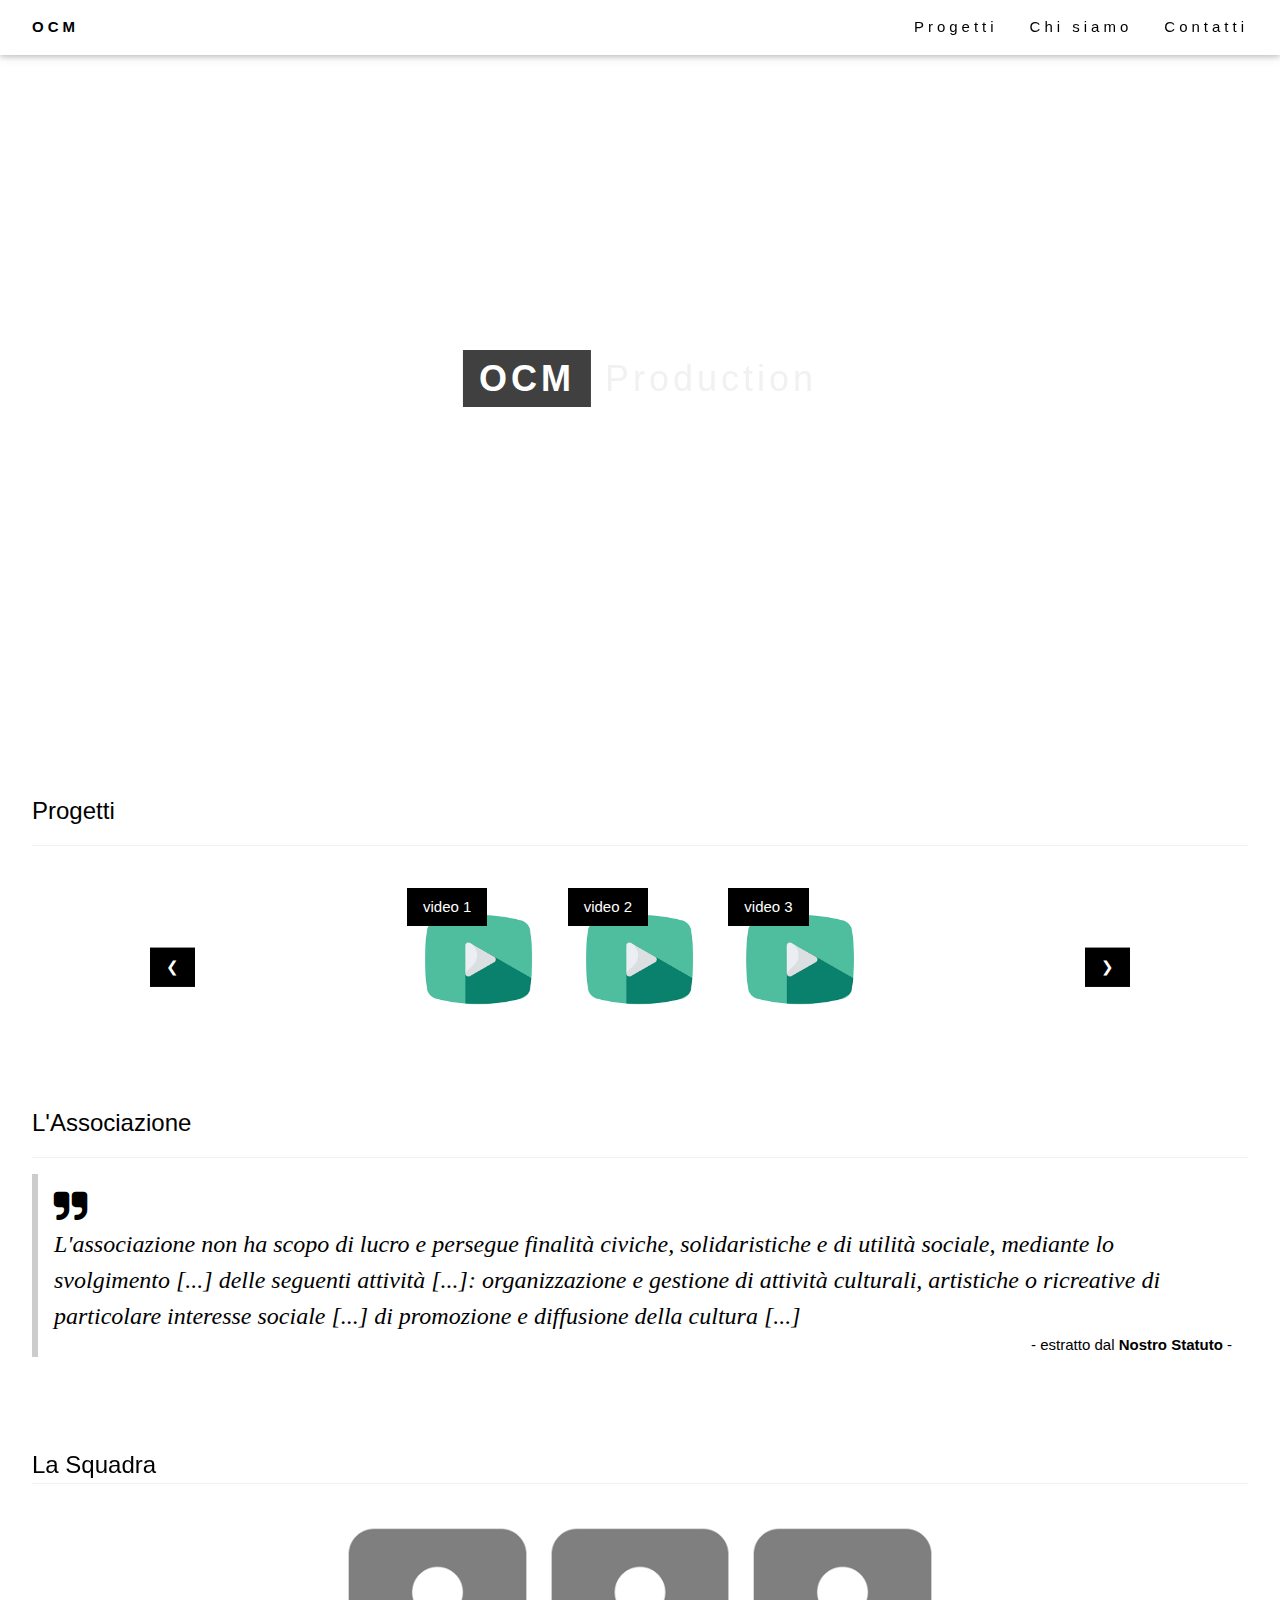
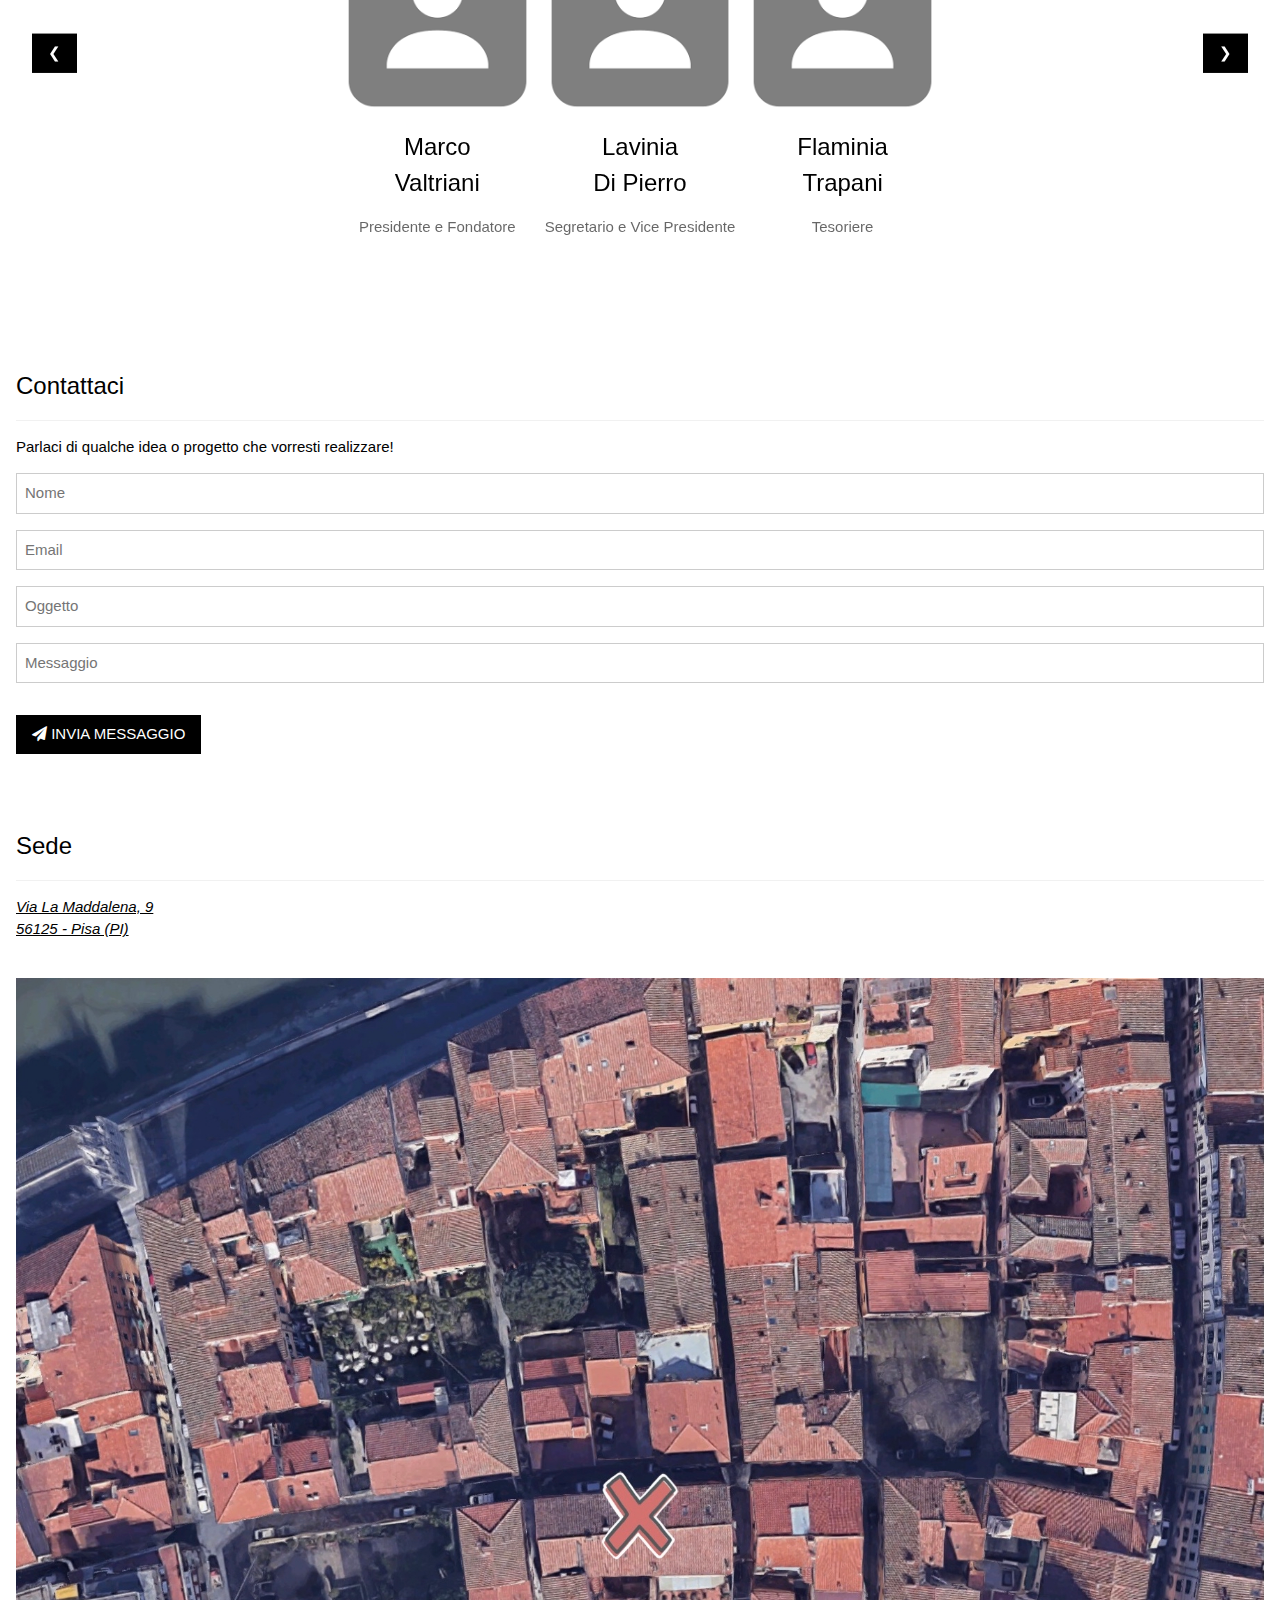
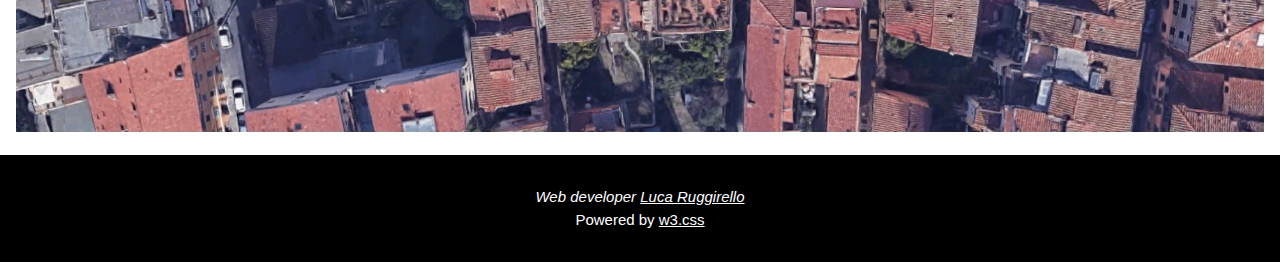
<file: index.html>
<!DOCTYPE html>
<html>
<title>OCM</title>
<meta charset="UTF-8">
<meta name="viewport" content="width=device-width, initial-scale=1">
<link rel="stylesheet" href="https://www.w3schools.com/w3css/4/w3.css">
<link rel="stylesheet" href="https://cdnjs.cloudflare.com/ajax/libs/font-awesome/4.7.0/css/font-awesome.min.css">
<style>
.w3-justify {
  text-align: justify;
  text-justify: inter-character;
}
.fullscreen-video{
  width: 100vw;
  max-width: 1500px;
  height: calc(100vw / 16 * 9);
  max-height: calc(1500px / 16 * 9);
}
</style>
<body>

<!-- Navbar (sit on top) -->
<div class="w3-top">
  <div class="w3-bar w3-white w3-wide w3-padding w3-card">
    <a href="#home" class="w3-bar-item w3-button"><b>OCM</b></a>
    <!-- Float links to the right. Hide them on small screens -->
    <div class="w3-right w3-hide-small">
      <a href="#projects" class="w3-bar-item w3-button">Progetti</a>
      <a href="#about" class="w3-bar-item w3-button">Chi siamo</a>
      <a href="#contact" class="w3-bar-item w3-button">Contatti</a>
    </div>
  </div>
</div>

<!-- Header -->
<header class="w3-display-container w3-content w3-wide" style="max-width:1500px;" id="home">  
  <span class="w3-hide-large"><br><br></span>
  <iframe class="fullscreen-video" src="https://www.youtube.com/embed/3PZ65s2qLTE?autoplay=1&controls=0&start=15&mute=1&loop=1" title="YouTube video player" autoplay="1" frameborder="0" allow="accelerometer; autoplay; clipboard-write; encrypted-media; gyroscope; picture-in-picture" allowfullscreen autoplay></iframe>
  <div class="w3-display-middle w3-margin-top w3-center">
    <h1 class="w3-xxlarge w3-text-white"><span class="w3-padding w3-black w3-opacity-min"><b>OCM</b></span> <span class="w3-hide-small w3-text-light-grey">Production</span></h1>
  </div>
</header>

<!-- Page content -->
<div class="w3-content w3-padding" style="max-width:1564px">

  <!-- Project Section -->
  <div class="w3-container w3-padding-32" id="projects">
    <h3 class="w3-border-bottom w3-border-light-grey w3-padding-16">Progetti</h3>
  </div>

  <!-- Video slideshow-->

  <div class="w3-content w3-display-container">

    <div class="w3-row-padding">

      <div class="w3-col m3 l3 w3-margin-bottom">
        <button class="w3-hide-medium w3-button w3-black w3-display-left" onclick="plusDivs(-1, 0, 'videos', 1)">&#10094;</button>      
        <button class="w3-hide-small w3-button w3-black w3-display-left" onclick="plusDivs(-1, 0, 'videos', 3)">&#10094;</button>
      </div>

      <div class="myVideoSlides w3-col l2 m2 w3-margin-bottom">
        <div class="w3-display-container">
          <div class="w3-display-topleft w3-black w3-padding">video 1</div>
          <img src="img/utubefree.png" alt="video" style="width:99%">
        </div>
      </div>
      <div class="myVideoSlides w3-col l2 m2 w3-margin-bottom">
        <div class="w3-display-container">
          <div class="w3-display-topleft w3-black w3-padding">video 2</div>
          <img src="img/utubefree.png" alt="video" style="width:99%">
        </div>
      </div>
      <div class="myVideoSlides w3-col l2 m2 w3-margin-bottom">
        <div class="w3-display-container">
          <div class="w3-display-topleft w3-black w3-padding">video 3</div>
          <img src="img/utubefree.png" alt="video" style="width:99%">
        </div>
      </div>

      <div class="myVideoSlides w3-col l2 m2 w3-margin-bottom">
        <div class="w3-display-container">
          <div class="w3-display-topleft w3-black w3-padding">video 4</div>
          <img src="img/utubefree.png" alt="video" style="width:99%">
        </div>
      </div>

      <div class="myVideoSlides w3-col l2 m2 w3-margin-bottom">
        <div class="w3-display-container">
          <div class="w3-display-topleft w3-black w3-padding">video 5</div>
          <img src="img/utubefree.png" alt="video" style="width:99%">
        </div>
      </div>

      <div class="myVideoSlides w3-col l2 m2 w3-margin-bottom">
        <div class="w3-display-container" onclick="openModal()">
          <div class="w3-display-topleft w3-black w3-padding">video 6</div>
          <img src="img/utubefree.png" alt="video" style="width:99%">
        </div>
      </div>

    </div>
    
    <div class="w3-col m3 l3 w3-margin-bottom">      
      <button class="w3-hide-medium w3-button w3-black w3-display-right" onclick="plusDivs(1, 0, 'videos', 1)">&#10095;</button>
      <button class="w3-hide-small w3-button w3-black w3-display-right" onclick="plusDivs(1, 0, 'videos', 3)">&#10095;</button>
    </div>
  </div> 

  <div id="showVideo" class="w3-modal">
    <div class="w3-modal-content">
      <div class="w3-container">
        <button onclick="closeModal()"
        class="w3-button w3-display-topright w3-teal">&times;</button>
        <iframe id="videoToShow" style="width: 100%;" src="https://www.youtube.com/embed/3PZ65s2qLTE?autoplay=1&start=50&mute=1" title="YouTube video player" autoplay="1" frameborder="0" allow="accelerometer; autoplay; clipboard-write; encrypted-media; gyroscope; picture-in-picture" allowfullscreen autoplay></iframe>
        <div id="player"></div>

    <script>
      // 2. This code loads the IFrame Player API code asynchronously.
      var tag = document.createElement('script');

      tag.src = "https://www.youtube.com/iframe_api";
      var firstScriptTag = document.getElementsByTagName('script')[0];
      firstScriptTag.parentNode.insertBefore(tag, firstScriptTag);

      // 3. This function creates an <iframe> (and YouTube player)
      //    after the API code downloads.
      var player;
      function onYouTubeIframeAPIReady() {
        player = new YT.Player('player', {
          height: '360',
          width: '640',
          videoId: 'M7lc1UVf-VE',
          events: {
            'onReady': onPlayerReady,
            'onStateChange': onPlayerStateChange
          }
        });
      }

      // 4. The API will call this function when the video player is ready.
      function onPlayerReady(event) {
        event.target.playVideo();
      }

      // 5. The API calls this function when the player's state changes.
      //    The function indicates that when playing a video (state=1),
      //    the player should play for six seconds and then stop.
      var done = false;
      function onPlayerStateChange(event) {
        if (event.data == YT.PlayerState.PLAYING && !done) {
          setTimeout(stopVideo, 6000);
          done = true;
        }
      }
      function stopVideo() {
        player.stopVideo();
      }
    </script>
        
        <script>
          function closeModal() {
            document.getElementById('showVideo').style.display='none'
            document.getElementById('videoToShow').stopVideo()
          }
          function openModal() {
            let el = document.getElementById('showVideo')
            let video = document.getElementById('videoToShow')
            el.style.display='block' 
            video.style.height = el.offsetWidth / 9 * 16 + 'px'
            video.style.maxHeight = window.screen.height / 100 * 60 + 'px'
          }
        </script>
      </div>      
    </div>
  </div>

  <!-- About Section -->
  <div class="w3-container w3-padding-32" id="about">
    <h3 class="w3-border-bottom w3-border-light-grey w3-padding-16">L'Associazione</h3>    
    <div class="w3-panel w3-leftbar">
      <p><i class="fa fa-quote-right w3-xxlarge"></i><br>
      <i class="w3-serif w3-xlarge">L'associazione non ha scopo di lucro e persegue finalità
        civiche, solidaristiche e di utilità sociale, mediante lo
        svolgimento [...] delle
        seguenti attività [...]:
        organizzazione e gestione di attività culturali, artistiche o
        ricreative di particolare interesse sociale [...] di promozione e diffusione della cultura [...]</i>
        <br>
        <span class="w3-right">- estratto dal <b>Nostro Statuto</b> -</span>
        </p>
    </div>
  </div>

  <div class="w3-container w3-padding-32" id="about">
    <div class="w3-row w3-grayscale">

      <h3 class="w3-border-bottom w3-border-light-grey">La Squadra</h3>
      
      <br>

      <div class="w3-col l3 m3 w3-margin-bottom">
        <button class="w3-hide-medium w3-button w3-black w3-display-left" onclick="plusDivs(-1, 1, 'team', 1)">&#10094;</button>
        <button class="w3-hide-small w3-button w3-black w3-display-left" onclick="plusDivs(-1, 1, 'team', 3)">&#10094;</button>
      </div>      

      <div class="myTeamSlides w3-col l2 m2 w3-margin-bottom">
        <img src="img/user.png" alt="Marco Valtriani" style="width:100%"> 
        <h3 class="w3-center">Marco<br>Valtriani</h3>
        <p class="w3-opacity w3-center">Presidente e Fondatore</p>
      </div>
      <div class="myTeamSlides w3-col l2 m2 w3-margin-bottom">
        <img src="img/user.png" alt="Lavinia Di Pierro" style="width:100%"> 
        <h3 class="w3-center">Lavinia<br>Di Pierro</h3>
        <p class="w3-opacity w3-center">Segretario e Vice Presidente</p>
      </div>
      <div class="myTeamSlides w3-col l2 m2 w3-margin-bottom">
        <img src="img/user.png" alt="Flaminia Trapani" style="width:100%"> 
        <h3 class="w3-center">Flaminia<br>Trapani</h3>
        <p class="w3-opacity w3-center">Tesoriere</p>
      </div>
      <div class="myTeamSlides w3-col l2 m2 w3-margin-bottom">
        <img src="img/user.png" alt="Barbara Li Volsi" style="width:100%"> 
        <h3 class="w3-center">Barbara<br>Li Volsi</h3>
        <p class="w3-opacity w3-center">Consigliere</p>
      </div>
      <div class="myTeamSlides w3-col l2 m2 w3-margin-bottom">
        <img src="img/user.png" alt="Zoe Maria Pisani" style="width:100%"> 
        <h3 class="w3-center">Zoe Maria<br>Pisani</h3>
        <p class="w3-opacity w3-center">Consigliere</p>
        <!--<p class="w3-justify">Phasellus eget enim eu lectus faucibus vestibulum. Suspendisse sodales pellentesque elementum.</p>-->
        <!--<p><button class="w3-button w3-light-grey w3-block">Contatta</button></p>-->
      </div>

      <div class="w3-col l3 m3 w3-margin-bottom"></div>
        <button class="w3-hide-medium w3-button w3-black w3-display-right" onclick="plusDivs(1, 1, 'team', 1, this)">&#10095;</button>
        <button class="w3-hide-small w3-button w3-black w3-display-right" onclick="plusDivs(1, 1, 'team', 3, this)">&#10095;</button>
      </div>
    </div>

  </div>

  <script>        
    
    var slideIndex = [1, 1];
    showDivs(slideIndex[0], 'videos', 0, window.screen.width > 600 ? 3 : 1);    
    showDivs(slideIndex[1], 'team', 1, window.screen.width > 600 ? 3 : 1);

    function plusDivs(n, idx, el, numeltoshow, btn) {
      showDivs(slideIndex[idx] += n, el, idx, numeltoshow);
    }

    function showDivs(n, el, idx, numElementsToShow=1) {
      this.videos = document.getElementsByClassName("myVideoSlides");
      this.team = document.getElementsByClassName("myTeamSlides");

      console.log(slideIndex[idx])

      if (slideIndex[idx]<1) {slideIndex[idx]=1}
      if (slideIndex[idx]>this[el].length - (numElementsToShow - 1)) {slideIndex[idx] = this[el].length  - (numElementsToShow - 1)}

      for (let i = 0; i < this[el].length; i++) {
        this[el][i].style.display = "none";  
      }

      for(let i = 0; i < numElementsToShow; i++) {
        let tmp = slideIndex[idx] - 1 + i
        console.log(slideIndex[idx])
        this[el][tmp].style.display = "block";
      }
    }
    </script>

  <!-- Contatcs Section -->
  <div class="w3-container w3-padding-32" id="contact">
    <h3 class="w3-border-bottom w3-border-light-grey w3-padding-16">Contattaci</h3>
    <p>Parlaci di qualche idea o progetto che vorresti realizzare!</p>
    <form action="/action_page.php" target="_blank">
      <input class="w3-input w3-border" type="text" placeholder="Nome" required name="Name">
      <input class="w3-input w3-section w3-border" type="text" placeholder="Email" required name="Email">
      <input class="w3-input w3-section w3-border" type="text" placeholder="Oggetto" required name="Subject">
      <input class="w3-input w3-section w3-border" type="text" placeholder="Messaggio" required name="Comment">
      <button class="w3-button w3-black w3-section" type="submit">
        <i class="fa fa-paper-plane"></i> INVIA MESSAGGIO
      </button>
    </form>
  </div>
  
  <!-- Image of location/map -->
  <div class="w3-container">
    <h3 class="w3-border-bottom w3-border-light-grey w3-padding-16">Sede</h3>
    <p><em>
      <a class="w3-hover-text-gray" href="
      https://goo.gl/maps/4zMGuQ8geXWcNM9Z7" target="_blank">Via La Maddalena, 9<br>
      56125 - Pisa (PI)</a>
    </em></p>
    <br>
    <img src="img/map.jpg" class="w3-image" style="width:100%">
    <br>
    <br>
  </div>

<!-- End page content -->
</div>


<!-- Footer -->
<footer class="w3-center w3-black w3-padding-16">  
  <p>
    <em>Web developer <a class="w3-hover-text-gray" target="_blank" href="https://lucaruggirello.me">Luca Ruggirello</a></em>
    <br>
    Powered by <a href="https://www.w3schools.com/w3css/default.asp" title="W3.CSS" target="_blank" class="w3-hover-text-green">w3.css</a>
  </p>
</footer>

</body>
</html>
</file>
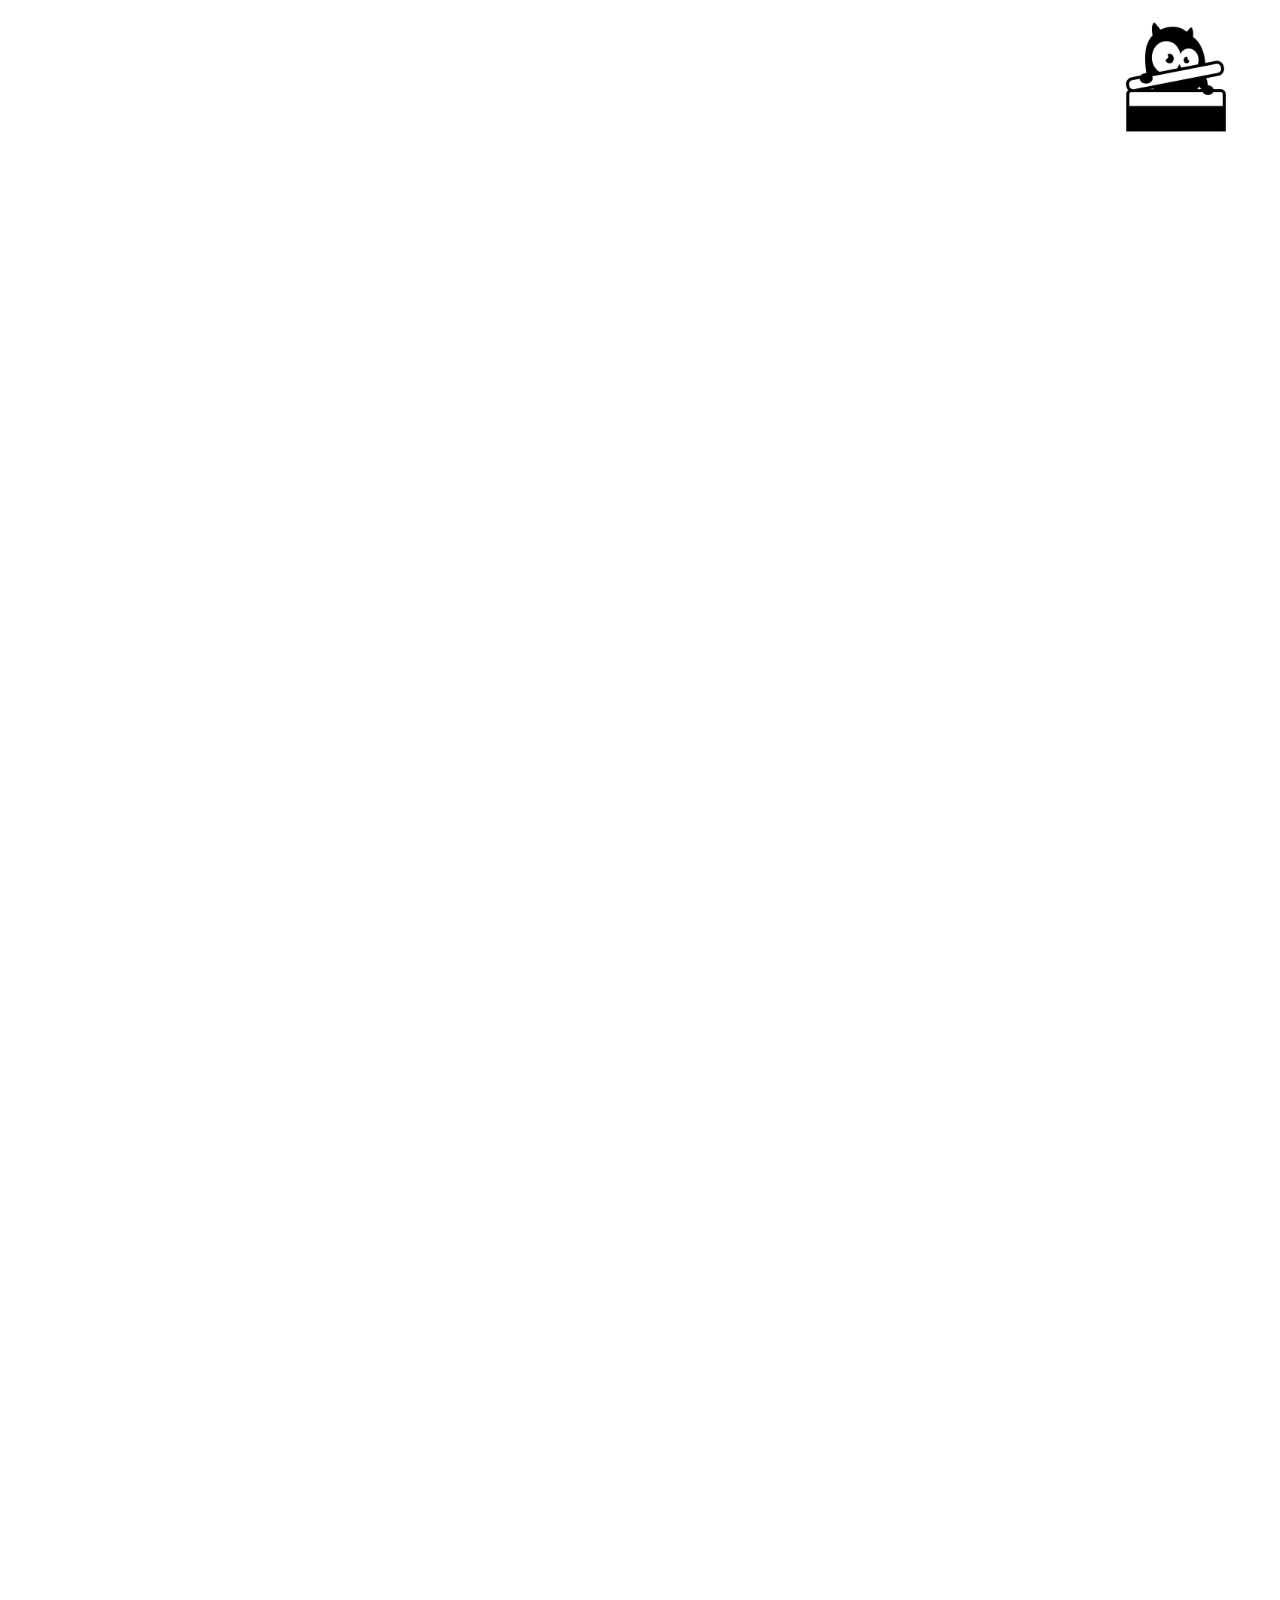
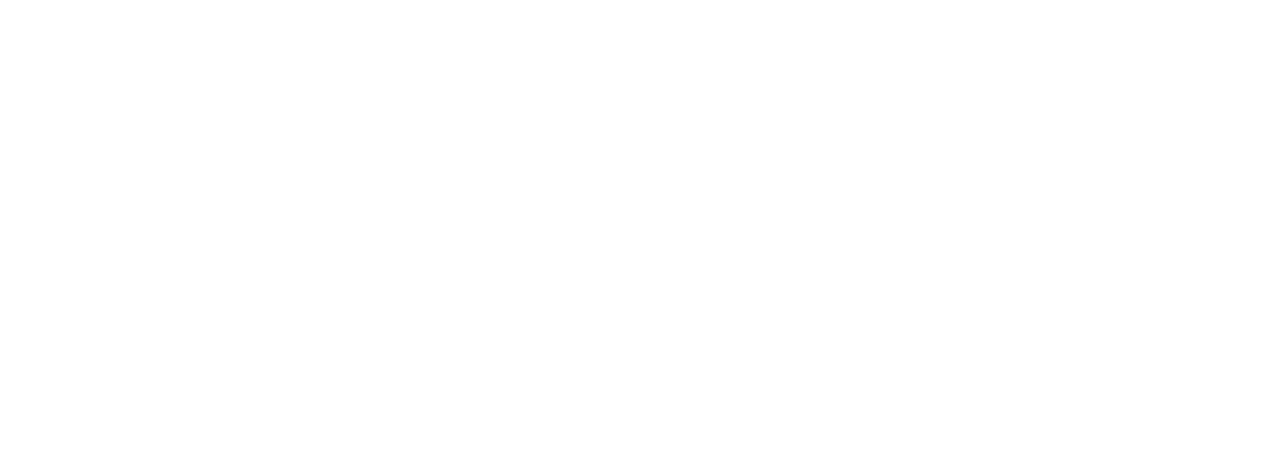
<file: index_alt0.html>
<!doctype html>
<html class="no-js" lang="it">

<head>
  <meta charset="utf-8">
  <title></title>
  <meta name="description" content="">
  <meta name="viewport" content="width=device-width, initial-scale=1">

  <meta property="og:title" content="">
  <meta property="og:type" content="">
  <meta property="og:url" content="">
  <meta property="og:image" content="">

  <link rel="manifest" href="site.webmanifest">
  <link rel="apple-touch-icon" href="mascotte_ori.png">

  <!-- Place favicon.ico in the root directory -->
  <link rel="icon" href="mascotte_ori.png">

  <link rel="stylesheet" href="css/normalize.css">
  <link rel="stylesheet" href="css/main.css">
  <link rel="stylesheet" href="css/luca.css">

  <meta name="theme-color" content="#52ff2f">
</head>

<body>

  <!-- Add your site or application content here --
  <p>Hello world! This is HTML5 Boilerplate.</p>
  <script src="js/vendor/modernizr-3.11.2.min.js"></script>
  <script src="js/plugins.js"></script>
  <script src="js/main.js"></script> -->
  <header class="row padding">
    <div class="col-12">

    <div class="pannello centra">
      
      <h1>
        Organismi Cinematograficamente Modificati
        <img src="img/mascotte_ciak.png" alt="Mascotte" style="width: 128px">        
      </h1>

    </div>
    </div>
  </header>
  

  <section class="pellicola padding">

    <section class="row">

      <article class="col-12">
        <div class="pannello margine-sotto">
  
          <h2>Flaminia Cicorita </h2>
  
          <p class="giustifica">
            Lorem ipsum dolor sit amet, consectetur adipiscing elit. Pellentesque dapibus augue sed nisi dignissim mattis. Integer et molestie nibh. Nullam rhoncus congue facilisis. Fusce blandit dui gravida, dictum enim non, molestie velit. Donec interdum mauris eget tellus varius porttitor. Aliquam scelerisque faucibus erat in rutrum. Nulla aliquam eu nisi sollicitudin tincidunt. Praesent bibendum pulvinar interdum.
          </p>
  
        </div>
      </article>

      <article class="col-12">
        <div class="pannello margine-sotto video-16-9 sfondo-nero">
  
          <iframe src="https://www.youtube.com/embed/zF5Ddo9JdpY?controls=0" title="YouTube video player" frameborder="0" allow="accelerometer; autoplay; clipboard-write; encrypted-media; gyroscope; picture-in-picture" allowfullscreen></iframe>
  
        </div>
      </article>

      <article class="col-12">
        <div class="pannello margine-sotto">
  
          <h2>Luca Piplup</h2>
  
          <p class="giustifica">
            Ut pellentesque eros erat, non molestie odio hendrerit at. Nam pellentesque, quam a consectetur interdum, ante libero facilisis nisl, ut ultricies ex risus ut diam. In posuere nec arcu id tincidunt. Nulla facilisi. Donec sit amet sem sit amet ipsum tristique sagittis. Proin lorem nunc, egestas laoreet nisi id, tempor convallis nunc. Nulla varius diam sit amet libero tincidunt dictum.
          </p>
  
        </div>
      </article>

      <article class="col-12">
        <div class="pannello margine-sotto video-16-9 sfondo-nero">
  
          <iframe src="https://www.youtube.com/embed/aR-KAldshAE?controls=0" title="YouTube video player" frameborder="0" allow="accelerometer; autoplay; clipboard-write; encrypted-media; gyroscope; picture-in-picture" allowfullscreen></iframe>
  
        </div>
      </article>

      <article class="col-12">
        <div class="pannello">
  
          <h2>Simone Litten</h2>
          
          <p class="giustifica">
            Aenean nec iaculis mi, ac lobortis nibh. Sed sed purus ipsum. Integer sagittis est porta velit mattis aliquam. Praesent eget sem feugiat, sodales nisi quis, aliquet sem. Etiam faucibus sed ipsum a volutpat. Integer sit amet ex sem. Vestibulum pharetra urna ac orci malesuada, eget imperdiet metus pellentesque. Donec lobortis felis ex, sed ultrices est finibus vitae. Etiam dapibus eget massa sodales malesuada. Suspendisse et augue nec lorem placerat elementum in id nunc. Nullam fermentum luctus velit, eget interdum nulla rhoncus vel. Nullam ac vestibulum justo. Pellentesque faucibus ligula augue, vitae suscipit metus fermentum ut. Sed sit amet elementum quam, nec finibus odio. Quisque ante risus, faucibus eu elit in, sodales consequat dui.
          </p>
  
        </div>
      </article>
    </section>

    
  </section>

  <footer class="row padding">
    <div class="col-12">

    <div class="pannello centra">
      <em>2021&copy;Luca Ruggirello</em>
    </div>
    </div>
  </footer>

  <!-- Google Analytics: change UA-XXXXX-Y to be your site's ID. --
  <script>
    window.ga = function () { ga.q.push(arguments) }; ga.q = []; ga.l = +new Date;
    ga('create', 'UA-XXXXX-Y', 'auto'); ga('set', 'anonymizeIp', true); ga('set', 'transport', 'beacon'); ga('send', 'pageview')
  </script>
  <script src="https://www.google-analytics.com/analytics.js" async></script>-->




  <div class="verde" style="position: fixed; width: 100%; height: 100%;"></div>
</body>

</html>
</file>
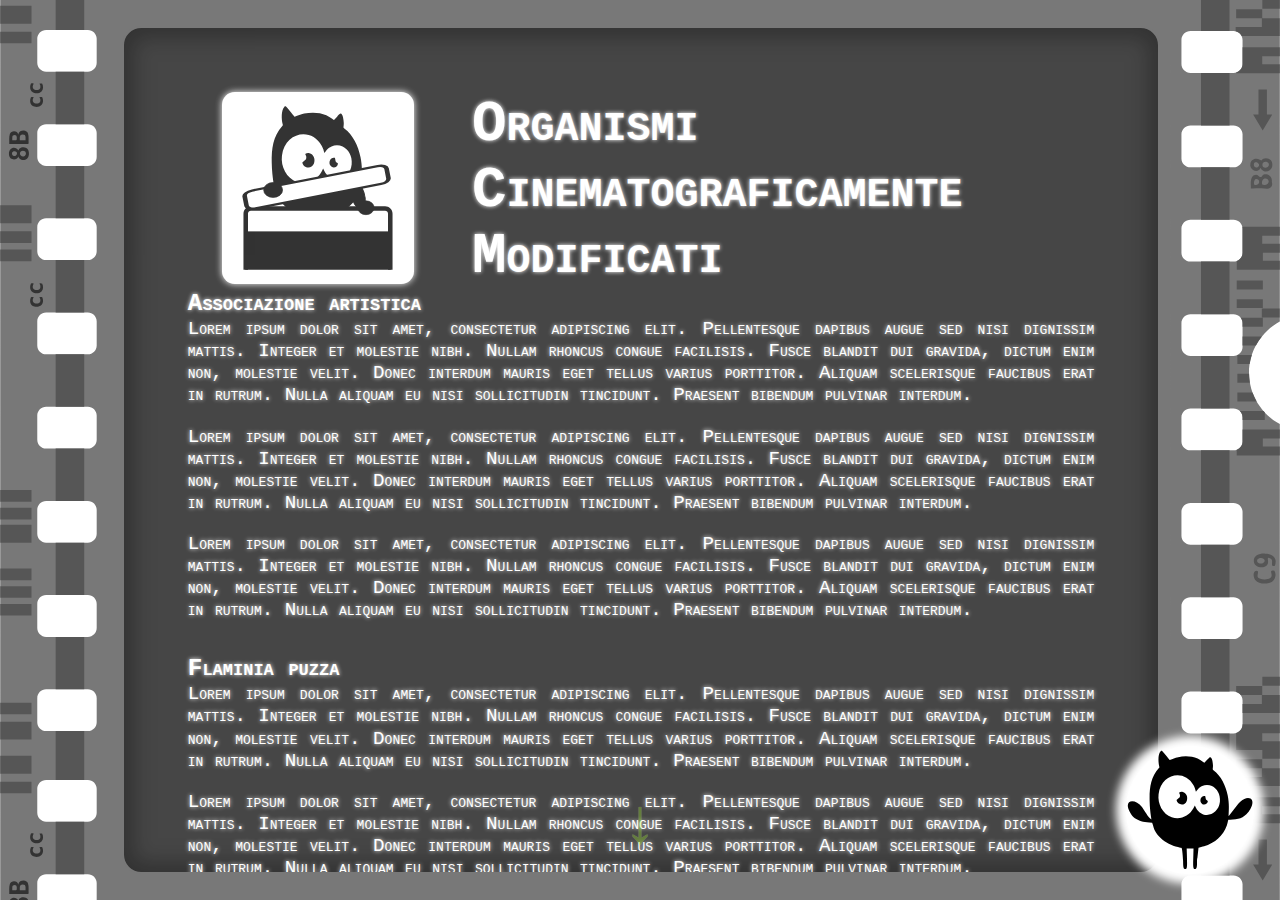
<file: index_ex.html>
<!doctype html>
<html class="no-js" lang="it">

<head>
  <meta charset="utf-8">
  <title></title>
  <meta name="description" content="">
  <meta name="viewport" content="width=device-width, initial-scale=1">

  <meta property="og:title" content="">
  <meta property="og:type" content="">
  <meta property="og:url" content="">
  <meta property="og:image" content="">

  <link rel="manifest" href="site.webmanifest">
  <link rel="apple-touch-icon" href="img/mascotte/mascotte_ori.png">

  <!-- Place favicon.ico in the root directory -->
  <link rel="icon" href="img/mascotte/mascotte_ori.png">

  <link rel="stylesheet" href="css/normalize.css">
  <link rel="stylesheet" href="css/main.css">
  <link rel="stylesheet" href="css/luca.css">

  <script src="js/vendor/jquery-3.6.0.min.js"></script>

  <meta name="theme-color" content="#52ff2f">

 
</head>

<body>
  
  <!-- body, "film" frames structure -->
  <div style="opacity: 0.8;">
    <div class="filmleft"></div>
    <div id="main" class="main" onwheel="checkWheel(event);">
      
      <!-- body content divided by film-frames -->
      <div class="frame">
        <div class="content">
          
          <div class="row">
            <div class="col-3">
              <img class="destra" src="img/mascotte/mascotte_ciack.svg" style="float: right; width: 15vw; height: 15vw; background: white; border-radius: 1em; box-shadow: 0 0 7px white;">
            </div>
            <div class="col-9">
              <h1 style="margin-left: 1em;">Organismi<br>Cinematograficamente<br>Modificati</h1>
            </div>
          </div>

          
          
          <h2>Associazione artistica</h2>
          <p class="giustifica">
            Lorem ipsum dolor sit amet, consectetur adipiscing elit. Pellentesque dapibus augue sed nisi dignissim mattis. Integer et molestie nibh. Nullam rhoncus congue facilisis. Fusce blandit dui gravida, dictum enim non, molestie velit. Donec interdum mauris eget tellus varius porttitor. Aliquam scelerisque faucibus erat in rutrum. Nulla aliquam eu nisi sollicitudin tincidunt. Praesent bibendum pulvinar interdum.
          </p>
          <p class="giustifica">
            Lorem ipsum dolor sit amet, consectetur adipiscing elit. Pellentesque dapibus augue sed nisi dignissim mattis. Integer et molestie nibh. Nullam rhoncus congue facilisis. Fusce blandit dui gravida, dictum enim non, molestie velit. Donec interdum mauris eget tellus varius porttitor. Aliquam scelerisque faucibus erat in rutrum. Nulla aliquam eu nisi sollicitudin tincidunt. Praesent bibendum pulvinar interdum.
          </p>
          <p class="giustifica">
            Lorem ipsum dolor sit amet, consectetur adipiscing elit. Pellentesque dapibus augue sed nisi dignissim mattis. Integer et molestie nibh. Nullam rhoncus congue facilisis. Fusce blandit dui gravida, dictum enim non, molestie velit. Donec interdum mauris eget tellus varius porttitor. Aliquam scelerisque faucibus erat in rutrum. Nulla aliquam eu nisi sollicitudin tincidunt. Praesent bibendum pulvinar interdum.
          </p>

          <br>
          <h2>
            Flaminia puzza
          </h2>
          <p class="giustifica">
            Lorem ipsum dolor sit amet, consectetur adipiscing elit. Pellentesque dapibus augue sed nisi dignissim mattis. Integer et molestie nibh. Nullam rhoncus congue facilisis. Fusce blandit dui gravida, dictum enim non, molestie velit. Donec interdum mauris eget tellus varius porttitor. Aliquam scelerisque faucibus erat in rutrum. Nulla aliquam eu nisi sollicitudin tincidunt. Praesent bibendum pulvinar interdum.
          </p>
          <p class="giustifica">
            Lorem ipsum dolor sit amet, consectetur adipiscing elit. Pellentesque dapibus augue sed nisi dignissim mattis. Integer et molestie nibh. Nullam rhoncus congue facilisis. Fusce blandit dui gravida, dictum enim non, molestie velit. Donec interdum mauris eget tellus varius porttitor. Aliquam scelerisque faucibus erat in rutrum. Nulla aliquam eu nisi sollicitudin tincidunt. Praesent bibendum pulvinar interdum.
          </p>
        </div>

      </div>
    
      <div class="frame">
        <div class="content">
          
          <div class="row">
            <div class="col-3">
              <img class="destra profile-image" src="img/mascotte/mascotte_ciack.svg">
            </div>
            <div class="col-8 padding" style="margin-left: 1em;">
              <h1 >Marco Valtriani</h1>
              <p >Fondatore e socio collaboratore</p>              
            </div>
          </div>
          
          <p class="giustifica">
            Ut pellentesque eros erat, non molestie odio hendrerit at. Nam pellentesque, quam a consectetur interdum, ante libero facilisis nisl, ut ultricies ex risus ut diam. In posuere nec arcu id tincidunt. Nulla facilisi. Donec sit amet sem sit amet ipsum tristique sagittis. 
          </p>            
        </div>
      </div>
    
      <div class="frame">
        <div class="content">
          
          <div class="row">
            <div class="col-3">
              <img class="destra profile-image" src="img/mascotte/mascotte_ciack.svg">
            </div>
            <div class="col-8 padding" style="margin-left: 1em;">
              <h1>Flaminia Trapani</h1>
              <p>Socio collaboratore</p>              
            </div>
          </div>          
          
          <p class="giustifica">
            Ut pellentesque eros erat, non molestie odio hendrerit at. Nam pellentesque, quam a consectetur interdum, ante libero facilisis nisl, ut ultricies ex risus ut diam. In posuere nec arcu id tincidunt. Nulla facilisi. Donec sit amet sem sit amet ipsum tristique sagittis. 
          </p>            
        </div>
      </div>

      <div class="frame">
        <div class="content">
          
          <div class="row margine-sotto">
            <div class="col-3">
              <img class="destra profile-image" src="img/mascotte/mascotte_ciack.svg">
            </div>
            <div class="col-8 padding" style="margin-left: 1em;">
              <h1>Luca Ruggirello</h1>
              <p>Socio sostenitore</p>              
            </div>
          </div>          
          
          <p class="giustifica padding">
            Ut pellentesque eros erat, non molestie odio hendrerit at. Nam pellentesque, quam a consectetur interdum, ante libero facilisis nisl, ut ultricies ex risus ut diam. In posuere nec arcu id tincidunt. Nulla facilisi. Donec sit amet sem sit amet ipsum tristique sagittis. 
          </p>            
        </div>
      </div>

      <div class="frame">
        <div class="content">
          
                             
          
          <p class="giustifica">
            Ut pellentesque eros erat, non molestie odio hendrerit at. Nam pellentesque, quam a consectetur interdum, ante libero facilisis nisl, ut ultricies ex risus ut diam. In posuere nec arcu id tincidunt. Nulla facilisi. Donec sit amet sem sit amet ipsum tristique sagittis. 
          </p>            
        </div>
      </div>

    </div>
    <div class="filmright"></div>
  </div>

  <!-- button to move between page frames -->
  <button id="scrollUp" onclick="scrollUp()"><span>↑</span></button>  
  <button id="scrollDown" onclick="scrollDown()"><span>↓</span></button>


  <div style="position: fixed; right: 2em; bottom: 2em; width: 128px; height: 128px;  border-radius: 64px; background: white; box-shadow: 0 0 10px 10px white;">
    <img src="img/mascotte/mascotte.svg" style="width: 128px; height: 128px; ">
  </div>

  
  <!-- vanilla/jquery  js-script -->
  <script src="js/main.js"></script>

</body>

</html>
</file>
<file: css/main.css>
/* index styles */

body {
  /*background-color: black !important;*/
  color: white;
  text-shadow: 0 0 4px white;
}

/*pseudo*/
:focus {
  outline: none;
}

/* scroll bar */
::-webkit-scrollbar {
  display: none;
}


/* filmstripe structure */
.filmleft {
  position: fixed;   
  left: 0px;
  background-image: url(../img/pellicola/pellicola_sx.svg);
  width: 110px;    
  height: 100%;
}

.filmright {
  position: fixed;
  right: 0px;      
  background-image: url(../img/pellicola/pellicola_dx.svg);
  width: 110px;     
  height: 100%;
}

.main {
  position: fixed;
  left: 109px;
  right: 109px;
  width: calc(100% - 108px * 2);
  height: 100%;
  background-color: #575757;
  overflow: hidden;
}


/* frame and content boxes*/
div.frame {
  background-color: hsl(0, 0%, 34%);
  height: 100%;
  box-sizing: border-box;
} 

div.content {
  padding: 64px;
  height: calc(100% - 4em);
  border-radius: 1.5em;     
  margin: 2em 1em 2em 1em; 
  border: 2px #575757 solid;
  background: rgb(24, 24, 24);
  box-shadow: inset 0 0 20px 10px black;
  overflow-x: hidden;
  overflow-y: auto;
}

div.content:before {
  content: " ";
  display: block;
}

/* profile image */
.profile-image {
  float: right;
  width: 10vw;
  height: 10vw;
  background: white;
  border-radius: 1em;
  box-shadow: 0 0 7px white;
}


/* navigation buttons */
button[id*="scroll"]  {  
  position: fixed;  
  left: calc(50% - 32px);
  width: 64px; height: 64px;
  padding: 0;  
  background: none; border: 3px transparent solid;  
  opacity: 0.3;
}

button[id*="scroll"]>span {
  position: relative;
  top: -15px;
  color: greenyellow;
  text-shadow: 0 0 1px white;
  font-size: 64px;
  text-align: center; 
}

button#scrollUp {
  top: 33px;
}

button#scrollDown {
  bottom: 34px;
}

button[id*="scroll"]:hover  {  
  box-shadow: 0 0 3px greenyellow;  
  border: 3px greenyellow solid;  
  color: greenyellow;     
  text-shadow: 0 0 10px greenyellow;      
  border-radius: 32px;
  opacity: 1;
  cursor: pointer;  
}
</file>
<file: css/luca.css>
body {
  background-color: white;
}

* {
  font-size: 1vw;
  font-family:Courier, serif;
  box-sizing: border-box; /* grid style */
}



h1, h2, h3, h4, h5, h6, p {
  font-variant: small-caps;
  padding: 0;
  margin: 0;
}
h1{
  font-size: 4.5em;
}
h2{
  font-size: 1.90em;
}
h3{
  font-size: 1.75em;
}
h4{
  font-size: 1.65em;
}
h5{
  font-size: 1.60em;
}
h6{
  font-size: 1.55em;
}
p{
  font-size: 1.5em;
  margin-bottom: 1em;
}



a {
  color: greenyellow;
  font-weight: normal;
  text-decoration: underline dashed;
}

a:hover {
  color: greenyellow;
  font-weight: bold;
  text-decoration: underline solid;
}


.video-16-9 iframe {
  width: 100%;
  margin: auto;
  height: calc(0.5625 * (100vw - 3.1em)); /* 0.5625=9/16 (da 720/1280), 0.8=576/720 */
}




/********************
        custom  
*********************/

@media only screen and (min-width: 770px) {
  aside.left {
    padding-right: 1em;
  }
}

@media only screen and (max-width: 768px) {

  * {
    font-size: 1em;
  }

  h1 {    
    font-size: 1em;
  }

  aside {
    margin-bottom: 2em;
  }
}

.pannello {
  display: block;
}



/********************
    fine custom  
*********************/








/********************
  classi standard
*********************/

  /**** colori ****/
  .bianco {
    background-color: white;
    color: black;
  }
  .grigio-chiaro {
    background-color: hsl(0, 0%, 60%);
    color: white;
  }
  .grigio {
    background-color: hsl(0, 0%, 40%);
    color: white;
  }
  .nero-chiaro, .grigio-scuro {
    background-color: hsl(0, 0%, 20%);
    color: white;
  }
  .nero, .nero-scuro {
    background-color: hsl(0, 0%, 0%);
    color: white;
  }
  .rosso-chiaro {
    background-color: hsl(0, 89%, 84%);
    color: black;
  }
  .rosso {
    background-color: hsl(0, 89%, 64%);
    color: white;
  }
  .rosso-scuro {
    background-color: hsl(0, 89%, 44%);
    color: white;
  }
  .verde-chiaro {
    background-color: hsl(120, 32%, 64%);
    color: black;
  }
  .verde {
    background-color: hsl(120, 32%, 44%);
    color: white;
  }
  .verde-scuro {
    background-color: hsl(120, 32%, 24%);
    color: white;
  }
  .verde-acido-chiaro {
    background-color: hsl(110, 100%, 69%);
    color: black;
  }
  .verde-acido {
    background-color: hsl(110, 100%, 39%);
    color: white;
  }
  .verde-acido-scuro {
    background-color: hsl(110, 100%, 19%);
    color: white;
  }
  .blu-chiaro {
    background-color: hsl(221, 80%, 66%);
    color: black;
  }
  .blu {
    background-color: hsl(221, 80%, 46%);
    color: white;
  }
  .blu-scuro {
    background-color: hsl(221, 80%, 26%);
    color: white;
  }
  .giallo-chiaro {
    background-color: hsl(61, 100%, 90%);
    color: black;
  }
  .giallo {
    background-color: hsl(61, 100%, 70%);
    color: black;
  }
  .giallo-scuro {
    background-color: hsl(61, 100%, 50%);
    color: black;
  }
  .arancio-chiaro, .arancione-chiaro {
    background-color: hsl(34, 100%, 80%);
    color: black;
  }
  .arancio, .arancione {
    background-color: hsl(34, 100%, 60%);
    color: white;
  }
  .arancio-scuro, .arancione-scuro {
    background-color: hsl(34, 100%, 40%);
    color: white;
  }
  .viola-chiaro {
    background-color: hsl(271, 100%, 75%);
    color: black;
  }
  .viola {
    background-color: hsl(271, 100%, 55%);
    color: white;
  }
  .viola-scuro {
    background-color: hsl(271, 100%, 35%);
    color: white;
  }



  /***** box *****/
    /**** radius *****/
    .bordo-tondo {
      border-radius: 0.25em;
      padding: 0.125em;
    }
    .bordo-tondo-2 {
      border-radius: 0.5em;
      padding: 0.25em;
    }
    .bordo-tondo-4 {
      border-radius: 1em;
      padding: 0.5em;
    }
    .bordo-tondo-8 {
      border-radius: 2em;
      padding: 1em;
    }
    /**** shadow ****/
    .ombra-bianca {
      box-shadow: 0 0 0.125em 0 white;
    }
    .ombra-bianca-2 {
      box-shadow: 0 0 0.25em 0 white;
    }
    .ombra-nera {
      box-shadow: 0 0 0.125em 0 black;
    }
    .ombra-nera-2 {
      box-shadow: 0 0 0.25em 0 black;
    }
    /**** bordo ****/
    .bordo {
      border: 1px gray solid;
    }
    .bordo-2 {
      border: 2px gray solid;
    }
    .bordo-4 {
      border: 4px gray solid;
    }
    .bordo-8 {
      border: 8px gray solid;
    }



  /**** margini ****/
  .margini {
    margin: 1em;
  }
  .margine-sopra {
    margin-top: 1em;
  }
  .margine-sotto {
    margin-bottom: 1em;
  }
  .margine-destro, .margine-destra {
    margin-right: 1em;
  }
  .margine-sinistro, .margine-sinistra {
    margin-left: 1em;
  }
  .margine-sotto-sopra, .margine-sopra-sotto {
    margin-top: 1em;
    margin-bottom: 1em;
  }

  .margine-destro-sinistro, .margine-sinistro-destro, .margine-destra-sinistra, .margine-sinistra-destra {
    margin-right: 1em;
    margin-left: 1em;
  }



  /**** padding ****/
  .padding {
    padding: 1em;
  }

  .padding-sopra {
    padding-top: 1em;
  }

  .padding-sotto {
    padding-bottom: 1em;
  }

  .padding-destro, .padding-destra {
    padding-right: 1em;
  }

  .padding-sinistro, .padding-sinistra {
    padding-left: 1em;
  }

  .padding-sopra-sotto, .padding-sotto-sopra {
    padding-top: 1em;
    padding-bottom: 1em;
  }

  .padding-destra-sinistra,.padding-sinistra-destra, .padding-destro-sinistro, .padding-sinistro-destro {
    padding-left: 1em;
    padding-right: 1em;
  }



  /**** allinea testo ****/
  .centra, .centro {
    text-align: center;
  }

  .giustifica, .giustificato {
    text-align: justify;
  }

  .sinistra {
    text-align: left;
  }

  .destra {
    text-align: right;
  }


  /********************
    grid styles start 
  *********************/

  [class*="col-"] {
    float: left;
    /*padding: 1em;*/
  }

  /* For desktop: */
  .col-1 {width: 8.33%;}
  .col-2 {width: 16.66%;}
  .col-3 {width: 25%;}
  .col-4 {width: 33.33%;}
  .col-5 {width: 41.66%;}
  .col-6 {width: 50%;}
  .col-7 {width: 58.33%;}
  .col-8 {width: 66.66%;}
  .col-9 {width: 75%;}
  .col-10 {width: 83.33%;}
  .col-11 {width: 91.66%;}
  .col-12 {width: 100%;}

  @media only screen and (max-width: 768px) {
    /* For mobile phones only */
    [class*="col-"] {
      width: 100%;
    }
  }

  .row::after {
    content: ""; /* sets the content after the div.row element */
    clear: both; /* not allows the floating on left and right of the div.row */
    display: table; /* div.row acts like a table */
  }

  /********************
    grid styles end 
  *********************/

/********************
 classi standard fine
*********************/
</file>
